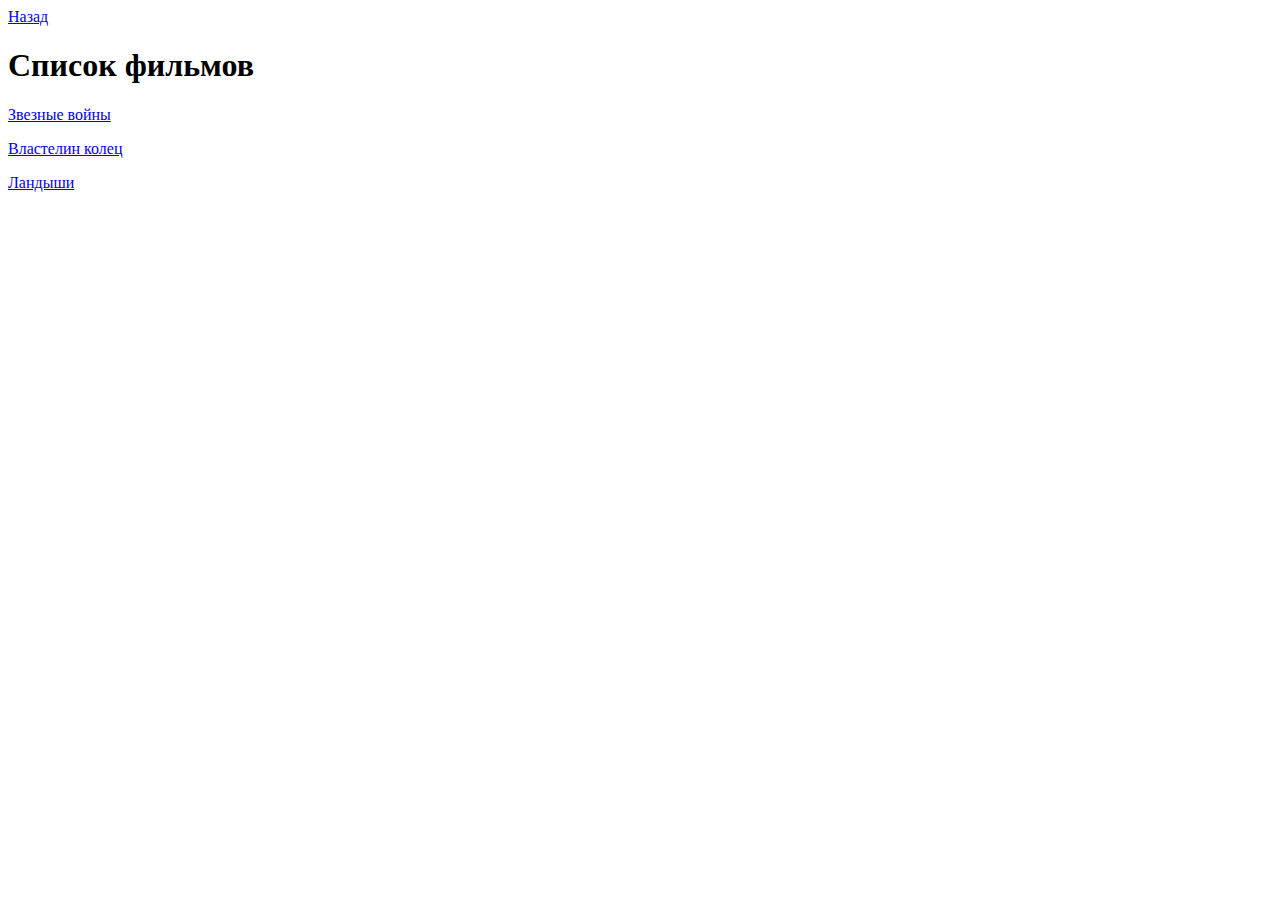
<file: films.html>
<!DOCTYPE html>
<html lang="en">
<head>
    <meta charset="UTF-8">
    <meta name="viewport" content="width=device-width, initial-scale=1.0">
    <title>Список фильмов</title>
</head>
<body>
        <a href="/">Назад</a>
        <h1>Список фильмов</h1>
        <p>
            <a
             href="https://www.starwars.com">Звезные войны
            </a>
        </p>
        <p>
            <a
             href="https://www.kinopoisk.ru/film/328/?ysclid=m6ff71sx5k458059825&utm_referrer=yandex.ru">Властелин колец
            </a>
        </p>
        <p> 
        <a 
            href="https://hd.kinopoisk.ru/film/1a84e07e14704ea0aafc84385f90bf3c?ysclid=m6fixi5xfv488850239">Ландыши 
            </a>
        </p>    
</body>
</html>
</file>
